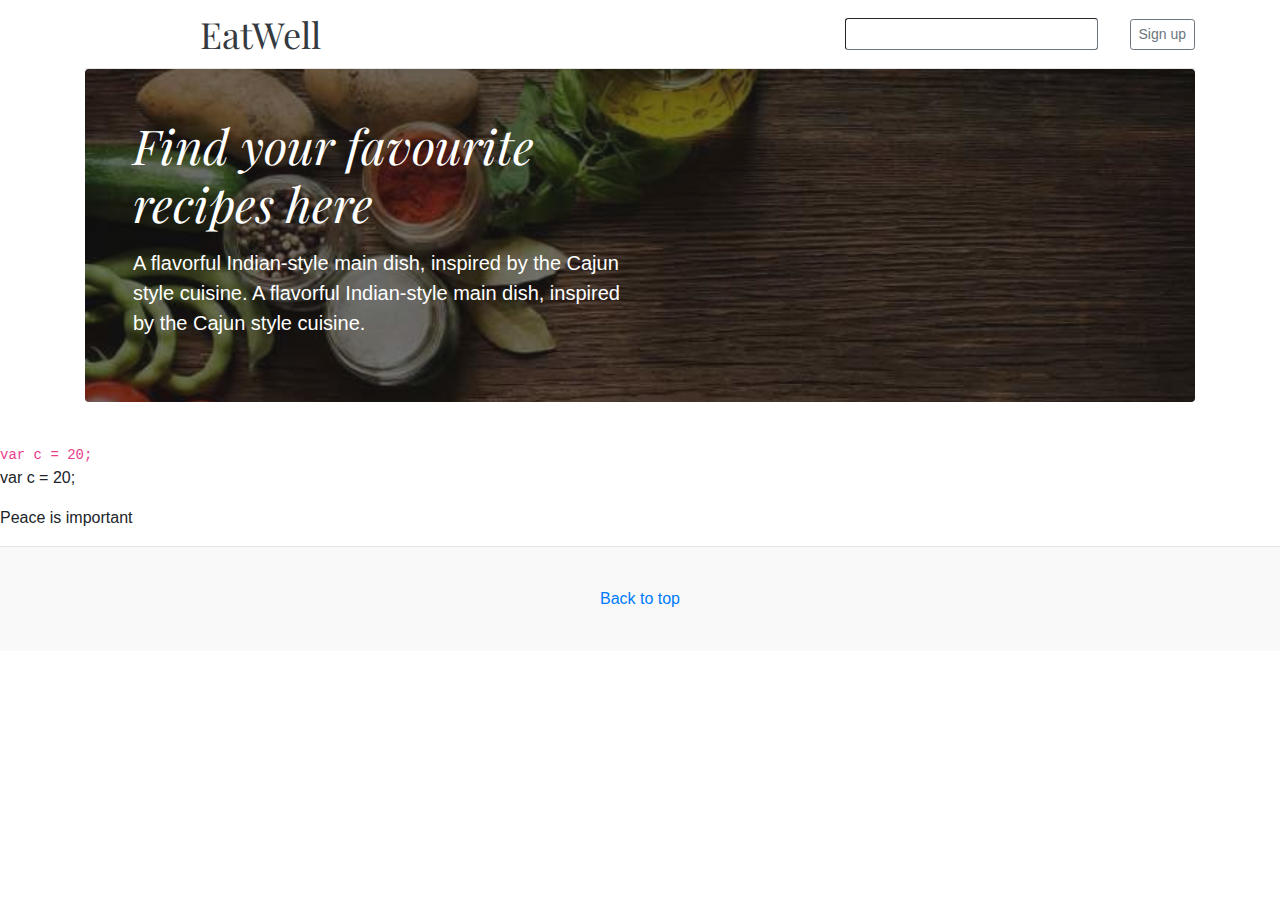
<file: index.html>
<!doctype html>
<html lang="en">

<head>
  <meta charset="utf-8">
  <meta name="viewport" content="width=device-width, initial-scale=1, shrink-to-fit=no">
  <meta name="description" content="">
  <meta name="author" content="">

  <title>Blog Template for Bootstrap</title>

  <link rel="canonical" href="https://getbootstrap.com/docs/4.0/examples/blog/">

  <!-- Bootstrap core CSS -->
  <link href="bootstrap.min.css" rel="stylesheet">

  <!-- Custom styles for this template -->
  <link href="https://fonts.googleapis.com/css?family=Playfair+Display:700,900" rel="stylesheet">
  <link href="blog.css" rel="stylesheet">
</head>

<body>
  <div class="container">
    <header class="blog-header py-3">
      <div class="row flex-nowrap justify-content-between align-items-center">
        <div class="col-4 text-center">
          <a class="blog-header-logo text-dark" href="index1.html">EatWell</a>
        </div>
        <div class="col-4 d-flex justify-content-end align-items-center">
          <input type="text" class="text-search">
          <a class="btn btn-sm btn-outline-secondary signup-btn" href="#">Sign up</a>
        </div>
      </div>
    </header>

    <div class="jumbotron p-3 p-md-5 text-white rounded bg-dark">
      <div class="col-md-6 px-0">
        <h1 class="display-4 font-italic">Find your favourite recipes here</h1>
        <p class="lead my-3">A flavorful Indian-style main dish, inspired by the Cajun style cuisine. A flavorful
          Indian-style main dish, inspired by the Cajun style cuisine.</p>
      </div>
    </div>

    <div class="row mb-2" id="items">
    </div>
  </div>

  <code>var c = 20;</code>
  <p>var c = 20;</p>
  <blockquote>Peace is important</blockquote>

  <footer class="blog-footer">
    <a href="#">Back to top</a>
    </p>
  </footer>

  <script src="script1.js"></script>

</body>

</html>
</file>
<file: blog.css>
/* stylelint-disable selector-list-comma-newline-after */

.blog-header {
  line-height: 1;
  border-bottom: 1px solid #e5e5e5;
}

.blog-header-logo {
  font-family: "Playfair Display", Georgia, "Times New Roman", serif;
  font-size: 2.25rem;
}

.blog-header-logo:hover {
  text-decoration: none;
}

h1,
h2,
h3,
h4,
h5,
h6 {
  font-family: "Playfair Display", Georgia, "Times New Roman", serif;
}

.display-4 {
  font-size: 2.5rem;
}

@media (min-width: 768px) {
  .display-4 {
    font-size: 3rem;
  }
}

.nav-scroller {
  position: relative;
  z-index: 2;
  height: 2.75rem;
  overflow-y: hidden;
}

.nav-scroller .nav {
  display: -webkit-box;
  display: -ms-flexbox;
  display: flex;
  -ms-flex-wrap: nowrap;
  flex-wrap: nowrap;
  padding-bottom: 1rem;
  margin-top: -1px;
  overflow-x: auto;
  text-align: center;
  white-space: nowrap;
  -webkit-overflow-scrolling: touch;
}

.nav-scroller .nav-link {
  padding-top: .75rem;
  padding-bottom: .75rem;
  font-size: .875rem;
}

.card-img-right {
  height: 100%;
  border-radius: 0 3px 3px 0;
  width: 40%;
}

.flex-auto {
  -ms-flex: 0 0 auto;
  -webkit-box-flex: 0;
  flex: 0 0 auto;
}

.h-250 {
  height: 250px;
}

@media (min-width: 768px) {
  .h-md-250 {
    height: 250px;
  }
}

.border-top {
  border-top: 1px solid #e5e5e5;
}

.border-bottom {
  border-bottom: 1px solid #e5e5e5;
}

.box-shadow {
  box-shadow: 0 .25rem .75rem rgba(0, 0, 0, .05);
}

/*
 * Blog name and description
 */
.blog-title {
  margin-bottom: 0;
  font-size: 2rem;
  font-weight: 400;
}

.blog-description {
  font-size: 1.1rem;
  color: #999;
}

@media (min-width: 40em) {
  .blog-title {
    font-size: 3.5rem;
  }
}

/* Pagination */
.blog-pagination {
  margin-bottom: 4rem;
}

.blog-pagination>.btn {
  border-radius: 2rem;
}

/*
 * Blog posts
 */
.blog-post {
  margin-bottom: 4rem;
}

.blog-post-title {
  margin-bottom: .25rem;
  font-size: 2.5rem;
}

.blog-post-meta {
  margin-bottom: 1.25rem;
  color: #999;
}

/*
 * Footer
 */
.blog-footer {
  padding: 2.5rem 0;
  color: #999;
  text-align: center;
  background-color: #f9f9f9;
  border-top: .05rem solid #e5e5e5;
}

.blog-footer p:last-child {
  margin-bottom: 0;
}

.jumbotron {
  background: linear-gradient(rgba(22, 22, 22, 0.62), rgba(22, 22, 22, 0.6)), url(./assets/recipe.jpg) no-repeat left top;
  background-size: cover;
  background-repeat: no-repeat;
}

.text-search {
  padding: 0.35rem 0.5rem;
  width: 100%;
  margin-right: 2rem;
  border-radius: 0.2rem;
  border-color: #6c757d;
  border-width: 1px;
}
</file>
